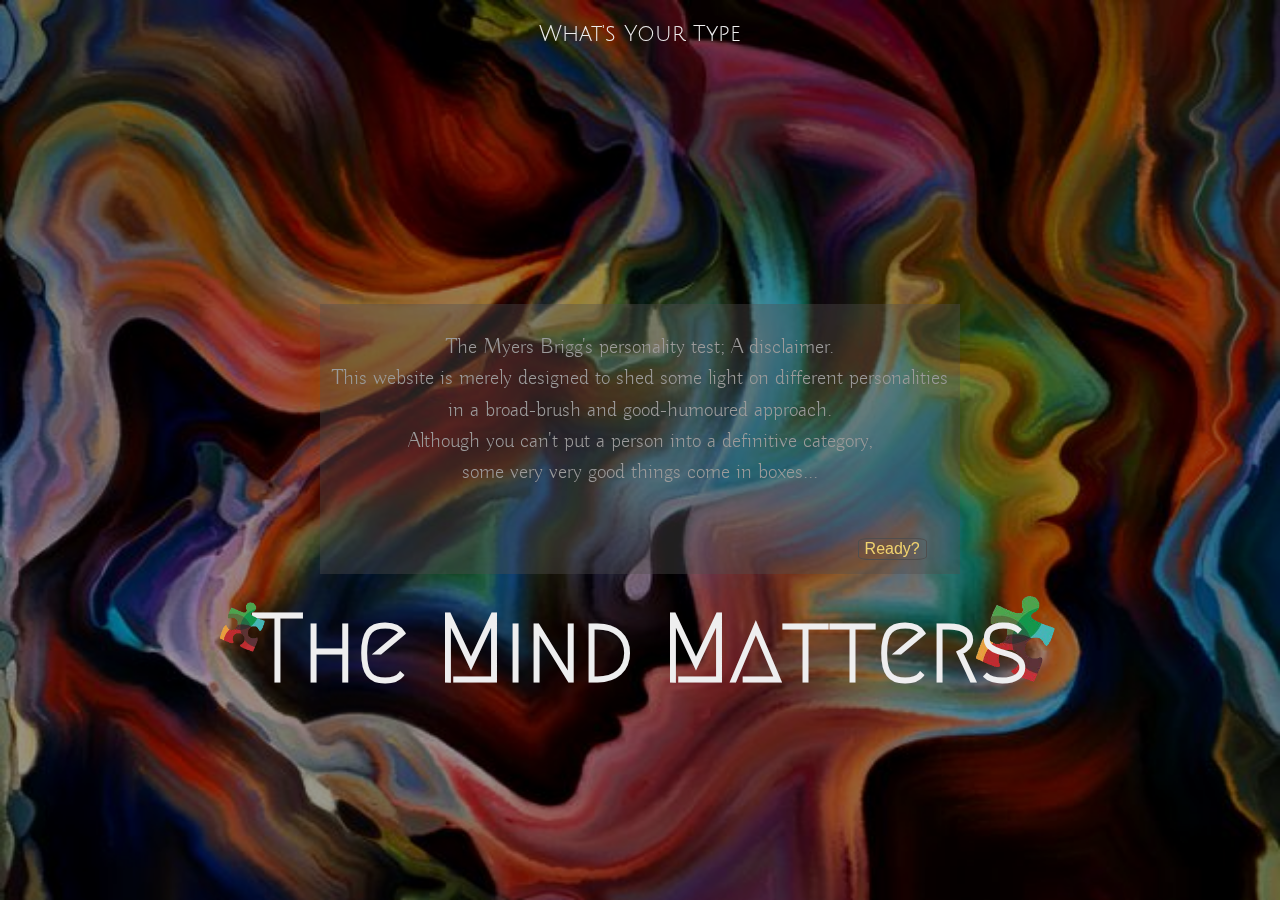
<file: index.html>
<!DOCTYPE html>
<html>
	<head>
		<title>Gallery</title>

		<!-- Neuton-->
		<link href="https://fonts.googleapis.com/css?family=Neuton|Yesteryear" rel="stylesheet" type="text/css">

		<!-- Julius Sans One-->

		<link href="https://fonts.googleapis.com/css?family=Julius+Sans+One|Neuton|Yesteryear" rel="stylesheet">

		<!--Buda and Almendra Display-->
		<link href="https://fonts.googleapis.com/css?family=Almendra+Display|Buda:300" rel="stylesheet">

		<!--Megrim-->
		<link href="https://fonts.googleapis.com/css?family=Megrim" rel="stylesheet" >

		<link rel="stylesheet" href="work.css"/>
	</head>

	<body>

		<img src ="psychology.jpg" id="background" class=""/>

		<div id="overlayer" class="">
		</div>

		<nav id=navbar class="">
			<p><a href="https://www.16personalities.com/free-personality-test">What's Your Type</a></p>
			
		</nav>

		<div id="textbubble" class="">
			The Myers Brigg's personality test; A disclaimer. <br/>
			This website is merely designed to shed some light on different personalities <br/> in a broad-brush and good-humoured approach. <br/>Although you can't put a person into a definitive category, <br/>some very very good things come in boxes...

		</div>

		<div id="overlayer2" class=""> </div>
		
		<button id="btn" class="">Ready?</button>


		<!--the second page-->

		<div id="chocolates" class="nothing"><a href="">
			<img src="chocolates.png"/>
		</a></div>

		<div id="overlayer3" class="nothing">
		</div>

		<div id="clicky" class="nothing">
			<a href=""><p id="INTJ" class="nothing">INTJ</p></a>
			<a href=""><p id="ENTJ" class="nothing">ENTJ</p></a>
			<a href=""><p id="INTP" class="nothing">INTP</p></a>
			<a href=""><p id="ENTP" class="nothing">ENTP</p></a>

			<a href=""><p id="INFJ" class="nothing">INFJ</p></a>
			<a href=""><p id="ENFJ" class="nothing">ENFJ</p></a>
			<a href=""><p id="INFP" class="nothing">INFP</p></a>
			<a href=""><p id="ENFP" class="nothing">ENFP</p></a>

			<a href=""><p id="ISTJ" class="nothing">ISTJ</p></a>
			<a href=""><p id="ESTJ" class="nothing">ESTJ</p></a>
			<a href=""><p id="ISFJ" class="nothing">ISFJ</p></a>
			<a href=""><p id="ESFJ" class="nothing">ESFJ</p></a>

			<a href=""><p id="ISTP" class="nothing">ISTP</p></a>
			<a href=""><p id="ESTP" class="nothing">ESTP</p></a>
			<a href=""><p id="ISFP" class="nothing">ISFP</p></a>
			<a href=""><p id="ESFP" class="nothing">ESFP</p></a>
		</div>



		<!-- the third page-->

		<div id="wholepicture" class="nothing"> 
			<img src="brain2.jpg" class="" />

		</div>
		
		<a href=""><img src="button.png" id="backk" class="nothing"/></a>

		
		<a href=""><img src="button.png" id="back" class="nothing"/></a>

		
		<div id="overlay" class="nothing"></div>

		<div id="overlay2" class="nothing">  </div>

		<div id=overit class="nothing">
			<div class="" id="head">INTJ; Introvert, Intuitive, Thinking, Judging <br/><br/> It’s lonely at the top, and being one of the rarest and most strategically capable personality types, INTJs know this all too well. INTJs form just two percent of the population, and women of this personality type are especially rare, forming just 0.8% of the population – it is often a challenge for them to find like-minded individuals who are able to keep up with their relentless intellectualism and chess-like maneuvering. People with the INTJ personality type are imaginative yet decisive, ambitious yet private, amazingly curious, but they do not squander their energy.
				<br/><br/>
			
			 When it comes to love, apparently you guys don't fall passionately in love at first sight or at first conversation. Your MO is to identify potential partners who meet a certain range of pre-determined criteria, break the dating process down into a series of measurable milestones, then proceed to execute the plan with clinical precision. 
				
				<br/><br/><br/>

			</div>
		</div>

		<div id="movie" class="nothing"><a href="">Your Villain Type Is...</a></div>
		<div id="movie2" class="nothing"><a href="">Your Villain Type Is...</a></div>
		<div id="movie3" class="nothing"><a href="">Your Villain Type Is...</a></div>
		<div id="movie4" class="nothing"><a href="">Your Villain Type Is...</a></div>
		<div id="movie5" class="nothing"><a href="">Your Villain Type Is...</a></div>
		<div id="movie6" class="nothing"><a href="">Your Villain Type Is...</a></div>
		<div id="movie7" class="nothing"><a href="">Your Villain Type Is...</a></div>
		<div id="movie8" class="nothing"><a href="">Your Villain Type Is...</a></div>
		<div id="movie9" class="nothing"><a href="">Your Villain Type Is...</a></div>
		<div id="movie10" class="nothing"><a href="">Your Villain Type Is...</a></div>
		<div id="movie11" class="nothing"><a href="">Your Villain Type Is...</a></div>
		<div id="movie12" class="nothing"><a href="">Your Villain Type Is...</a></div>
		<div id="movie13" class="nothing"><a href="">Your Villain Type Is...</a></div>
		<div id="movie14" class="nothing"><a href="">Your Villain Type Is...</a></div>
		<div id="movie15" class="nothing"><a href="">Your Villain Type Is...</a></div>
		<div id="movie16" class="nothing"><a href="">Your Villain Type Is...</a></div>


		<div id="lightbox" class="nothing"></div>

		<a href=""><img src="button.png" id="movieclose" class="nothing"/></a>




		<div id="title" class="=">
			<strong>The Mind Matters</strong>

			<img src="image.png" id="firstpic"/>

			<img src="image.png" id="secondpic"/>

		</div>

		<script src="work.js" type="text/javascript"></script>
	
	</body>

</html>
</file>
<file: work.css>
body {
	margin:0;
	padding:0;
	box-sizing:border-box;
	width:100%;
	max-height: 100vh;

}

#background {
	position:fixed;
	margin:0;
	padding:0;
	box-sizing: border-box;
	width:100%;
	height:100vh;
	top:0;
	left:0;
}

#overlayer {
	position:fixed;
	margin:0;
	padding:0;
	box-sizing: border-box;
	width:100%;
	height:100vh;
	top:0;
	left:0;
	opacity:0.4;
	background-color: black;
	}

#navbar {
	font-family: Julius Sans One;
	color:#EEEEEF;
	font-size:1.35em;
	position:relative;
	display:flex;
	justify-content: center;
	z-index:2;

}

#navbar a{
	text-decoration: none;
	color:#EEEEEF;
	transition:color 0.7s;
	z-index:2;

}

#navbar a:hover {
	color:#F0D26E;	
}

#textbubble {
	margin:0;
	position:relative;
	padding:auto;
	box-sizing: border-box;
	text-align: center;
	line-height:1.5em;
	color:#CECECE;
	font-size: 1.3em;
	font-family: Buda;
	transform: translate(0, 170%);
}

#btn {
	background-color:transparent;
	color:#F0D26E;
	border-radius: 16%;
	border:0.1em solid #4F4E4E;
	font-size: 1em;
	cursor:pointer;
	position:relative;
	left:67vw;
	transform: translate(0, 5vh);
	z-index: 2;
}


#overlayer2 {
	background-color: #4F4E4E;
	opacity:0.4;
	margin:0;
	padding:0;
	box-sizing: border-box;
	width:50vw;
	height:30vh;
	position:relative;
	left:25%;
	transform: translate(0, 30%);
}

#title {
	margin:0;
	padding:0;
	box-sizing: border-box;
	text-align: center;
	font-family: Megrim;
	font-size:6em;
	color:#EEEEEF;
	position:relative;
	bottom:0;
	transform: translate(0, 70%);
}

#firstpic{
	margin:0;
	padding:0;
	width:4%;
	position: absolute;
	left:17%;
	transform: translate(0, 14%);
	z-index:2;
	animation-name:rotate;
	animation-iteration-count: infinite;
	animation-duration: 8s;
}

@keyframes rotate{
	0%, 100% {transform: translate(0, 14%)}

	50% {transform: translate(0, -55%)}
}


#secondpic {
	margin:0;
	padding:0;
	width:7%;
	position:absolute;
	right:17%;
	transform: translate(0,0);
	z-index:-2;
	animation-name:rotatetwo;
	animation-iteration-count: infinite;
	animation-duration: 8s;
}

@keyframes rotatetwo{
	0%, 100% {transform: translate(0,0);
}

	50% {transform: translate(0, 45%)}
}

#chocolates {
	margin:0;
	padding:0;
	max-width:90%;
	max-height:75%;
	box-sizing: border-box;
	position:relative;
	left:0;
	transform: translate(6.4%,-40%);

}

#chocolates a : hover {
	cursor: pointer;
}

#chocolates img {
	
	width:100%;

}

#overlayer3 {
	position:absolute;
	margin:0;
	padding:0;
	box-sizing: border-box;
	background-color: #4F4E4E;
	opacity:0.57;
	width:38.3vw;
	height:67.8vh;
	left:50%;
	top:50%;
	transform: translate(-48.3%, -38.5%);
	border-radius: 10%

}

#clicky {
	color:#EEEEEF;
	font-family: Julius Sans One;
	font-size: 1.3em;
	position:absolute;
	left:50%;
	top:50%;
	transform: translate(-50%, -50%);
	display: flex;
	justify-content: center;

}

#clicky a {
	text-decoration: none;
	color:#EEEEEF;
	transition-duration: 1s;
}

#clicky a:hover {
	color:#F0D26E;
	
}

#INTJ {
	position:relative;
	transform: translate(12.7vw, -18vh);
}

#ENTJ {
	position:relative;
	transform: translate(23.4vw, -18vh);
}

#INTP {
	position:relative;
	transform: translate(34vw, -18vh);
}

#ENTP {
	position:relative;
	transform: translate(1.4vw, -5vh);
}

#INFJ {
	position:relative;
	transform: translate(5vw, -5vh);
}

#ENFJ {
	position:relative;
	transform: translate(8.6vw, -5vh);
}

#INFP {
	position:relative;
	transform: translate(-9.4vw, 7.5vh);
}

#ENFP {
	position:relative;
	transform: translate(1vw, 7.5vh);
}

#ISTJ {
	position:relative;
	transform: translate(4.7vw, 7.5vh);
}

#ESTJ {
	position:relative;
	transform: translate(-20vw, 21vh);
}

#ISFJ {
	position:relative;
	transform: translate(-9vw, 21vh);
}

#ESFJ {
	position:relative;
	transform: translate(-4.6vw, 21vh);
}

#ISTP {
	position:relative;
	transform: translate(-0.3vw, 21vh);
}

#ESTP {
 	position:relative;
	transform: translate(-32.9vw, 33vh);
}

#ISFP {
 	position:relative;
	transform: translate(-21.7vw, 33vh);
}

#ESFP {
 	position:relative;
	transform: translate(-10.6vw, 33vh);
}

#wholepicture {
	margin:0;
	position:fixed;
	padding:0;
	box-sizing: border-box;
	background-color: white;
	width:100vw;
	height:100%;
	top:0;
	left:0;
	z-index:3;
	overflow:none;
}

#wholepicture img{
	margin:0;
	padding:0;
	box-sizing: border-box;
	position:relative;
	width:100%;
	height:100%;
	top:0;
	left:0;
	
}



#overit {
	margin:0;
	padding:0;
	box-sizing: border-box;
	position:absolute;
	color:orange;
	width: 60%;
	height:55%;
	z-index:3;
	left:50%;
	top:50%;
	transform: translate(-50%, -50%);
	background-color: black;
	opacity: 0.4;
	z-index:3;
}


#head {
	margin:0;
	box-sizing: border-box;
	max-width: 90%;
	max-height: 30%;
	font-size: 1.2em;
	color:#CECECE;
	font-family: Buda;
	position: absolute;
	top:3%;
	left:5%;
	text-align: center;

}


.source a {
	text-decoration: none;
	color:#F0D26E;
}

.source a hover {
	text-decoration: underline;
}

#elon, #jane, #arnold {
	max-width:30%;
}

#back {
	width:7%;
	position:absolute;
	top:95%;
	left:1%;
	
}

#backk {
	width:7%;
	position:absolute;
	top:0;
	left:1%;
	z-index:4;
}

#overlay {
	margin:0;
	padding:0;
	width:100%;
	height:100%;
	box-sizing: border-box;
	background-color: orange;
	opacity: 0.4;
	position:fixed;
	top:50%;
	left:50%;
	transform: translate(-50%,-50%);
	z-index:3;
}

#overlay2 {
	margin:0;
	padding:0;
	width:85%;
	height:70%;
	box-sizing: border-box;
	background-color: black;
	opacity: 0.4;
	position:fixed;
	top:50%;
	left:50%;
	transform: translate(-50%,-50%);
	z-index:3;
}

#lightbox {
	margin:0;
	padding:0;
	box-sizing: border-box;
	background-color: black;
	z-index: 4;
	position: fixed;
	width:100vw;
	height:100vh;
	top:50%;
	left:50%;
	transform: translate(-50%,-50%);
	text-align: center;

}

#movie {
	font-family: Buda;
	color:#CECECE;
	font-size: 1.2em;
	z-index: 3;
	position:absolute;
	left:2%;
	bottom:10%;
	text-decoration: none;

}

#movie a{
	text-decoration: none
	
}

#movie a:hover {
	text-decoration: none;
	color:salmon;
}

#movie2, #movie16, #movie3, #movie4, #movie5, #movie6, #movie7, #movie8, #movie9, #movie10, #movie11, #movie12, #movie13, #movie14, #movie15 {
	font-family: Buda;
	color:#CECECE;
	font-size: 1.2em;
	z-index: 3;
	position:absolute;
	left:2%;
	bottom:10%;
	text-decoration: none;

}

#movie2 a{
	text-decoration: none
	
}

#movie2 a:hover, #movie3 a:hover, #movie16 a:hover,  #movie4 a:hover, #movie5 a:hover, #movie6 a:hover, #movie7 a:hover, #movie8 a:hover, #movie9 a:hover, #movie10 a:hover, #movie11 a:hover, #movie12 a:hover, #movie13 a:hover, #movie14 a:hover, #movie15 a:hover {
	text-decoration: none;
	color:salmon;
}

#movieclose {
	width:7%;
	position:absolute;
	top:0;
	left:1%;
	z-index:5;

}

.big{
	position:fixed;
	width:100vw;
	height: 20vh;
	margin:0;
	padding:0;
	box-sizing: border-box;
	z-index:5;
	bottom:0;
	left:0;
	background-color: black;
	font-family: Buda;
	color:#CECECE;
	text-align:center;
	font-size: 1.2em;

}

.nothing {
	display:none;
}
</file>
